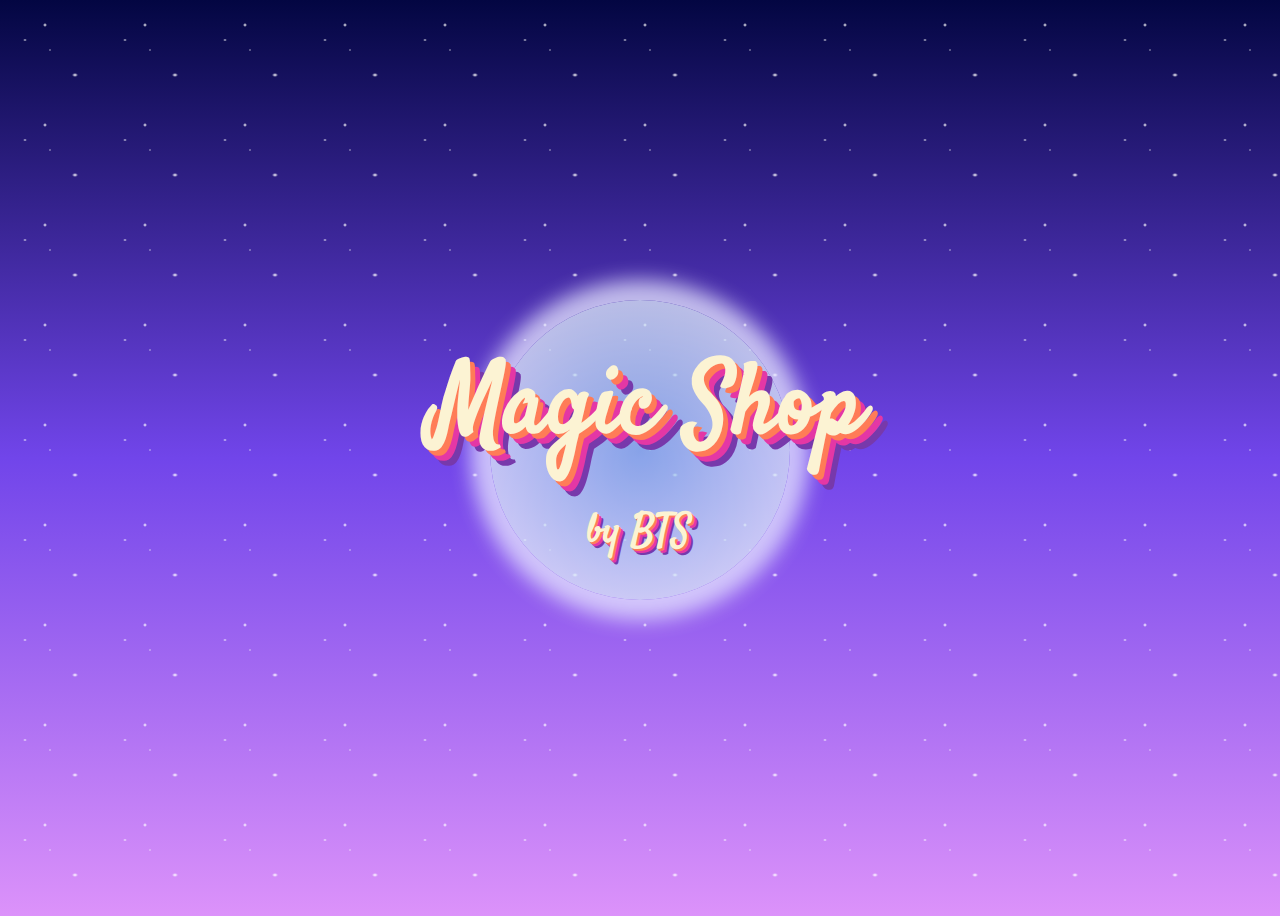
<file: index.html>
<!DOCTYPE html>
<html lang="en">
    <head>
        <meta charset="UTF-8">
        <title>Magic Shop</title>
        <link rel ="stylesheet" href = "css/style.css">

        <link rel="preconnect" href="https://fonts.googleapis.com">
        <link rel="preconnect" href="https://fonts.gstatic.com" crossorigin>
        <link href="https://fonts.googleapis.com/css2?family=Satisfy&display=swap" rel="stylesheet">

    </head>

    <body>

        <div class = "space stars1"></div>
        <div class = "space stars2"></div>
        <div class = "space stars3"></div>
        <div class = "space stars4"></div>
        <div class = "border"></div>
        <div class = "title">
            <a href = "firstpage/one.html">
                <h1>Magic Shop</h1>
            </a>
        </div>
        <div class = "credits">
            <h1>by BTS</h1>
        </div>
    </body>
    
</html>
</file>
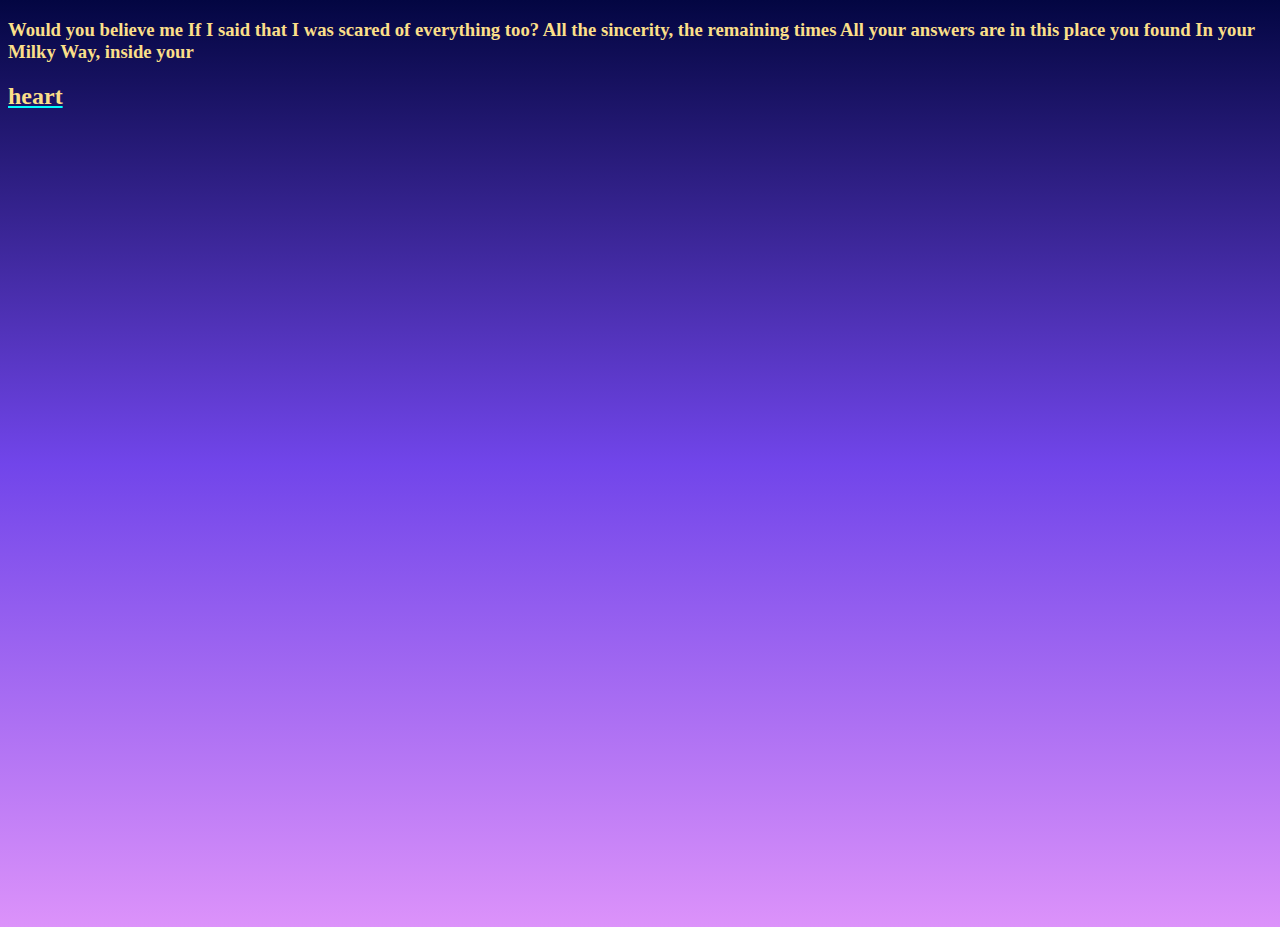
<file: five.html>
<!DOCTYPE html>
<html lang="en">
    <head>
        <meta charset="UTF-8">
        <title>Lyrics</title>
        <link rel ="stylesheet" href = "css/style.css">
    </head>
    <body>
        <h3>
            Would you believe me
            If I said that I was scared of everything too?
            All the sincerity, the remaining times
            All your answers are in this place you found
            In your Milky Way, inside your </h3> 
                <a href = "six.html">
                    <h2>heart</h2>
                </a>
    </body>
</html>
</file>
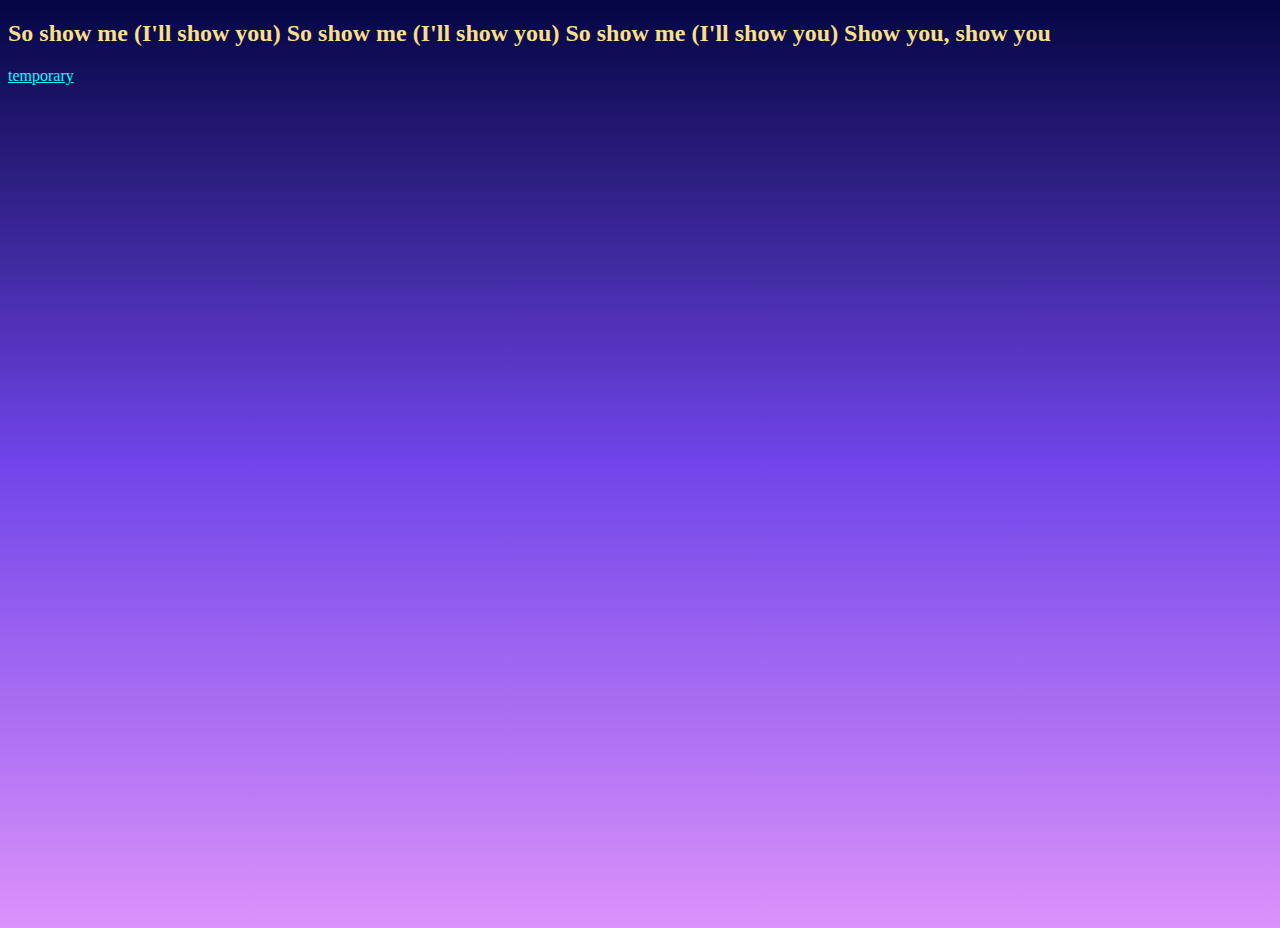
<file: four.html>
<!DOCTYPE html>
<html lang="en">
    <head>
        <meta charset="UTF-8">
        <title>Lyrics</title>
        <link rel ="stylesheet" href = "css/style.css">
    </head>
    <body>

        <h2>
        So show me (I'll show you)
        So show me (I'll show you)
        So show me (I'll show you)
        Show you, show you
        </h2>
        <a href ="five.html"> <p>temporary</p> </a>
        
            
    </body>
</html>
</file>
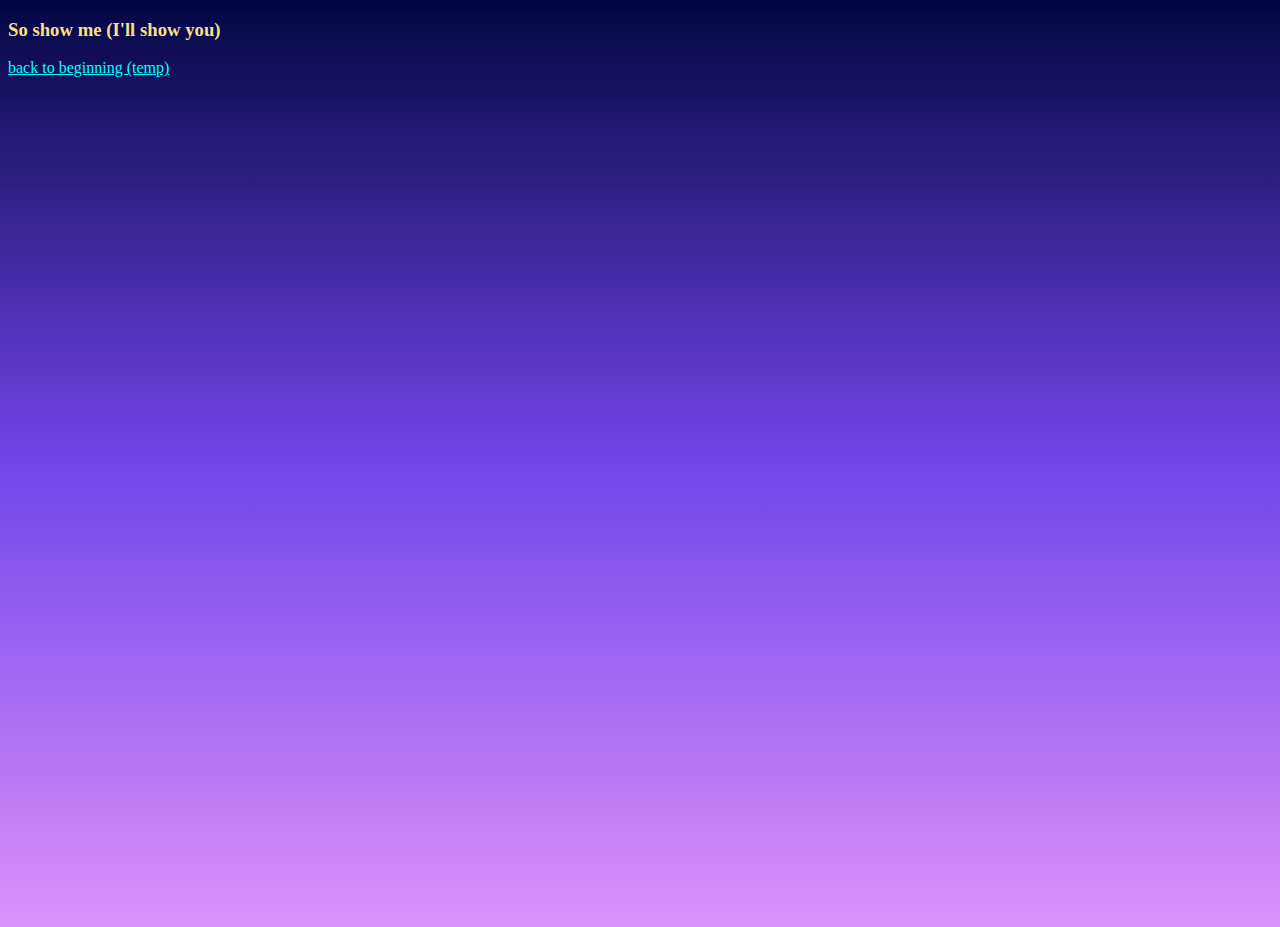
<file: seven.html>
<!DOCTYPE html>
<html lang="en">
    <head>
        <meta charset="UTF-8">
        <title>Lyrics</title>
        <link rel ="stylesheet" href = "css/style.css">
    </head>
    <body>
        <h3>
            So show me (I'll show you)
        </h3>

        <a href = "index.html">back to beginning (temp)</a>
    </body>
</html>
</file>
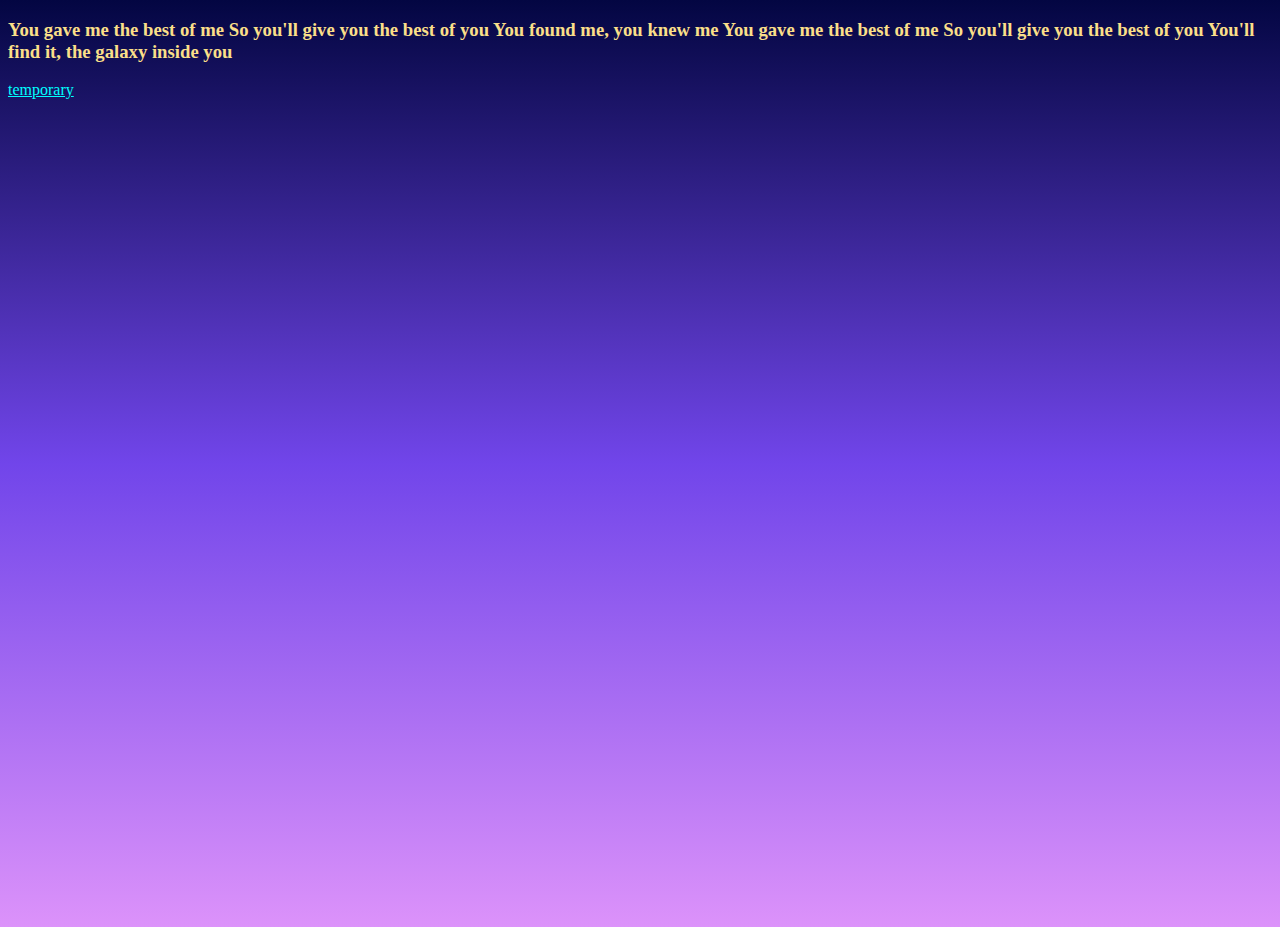
<file: six.html>
<!DOCTYPE html>
<html lang="en">
    <head>
        <meta charset="UTF-8">
        <title>Lyrics</title>
        <link rel ="stylesheet" href = "css/style.css">
    </head>
    <body>
        <h3>
            You gave me the best of me
            So you'll give you the best of you
            You found me, you knew me
            You gave me the best of me
            So you'll give you the best of you
            You'll find it, the galaxy inside you
        </h3>

        <a href = "seven.html">
            <p>temporary</p>
        </a>
    </body>
</html>
</file>
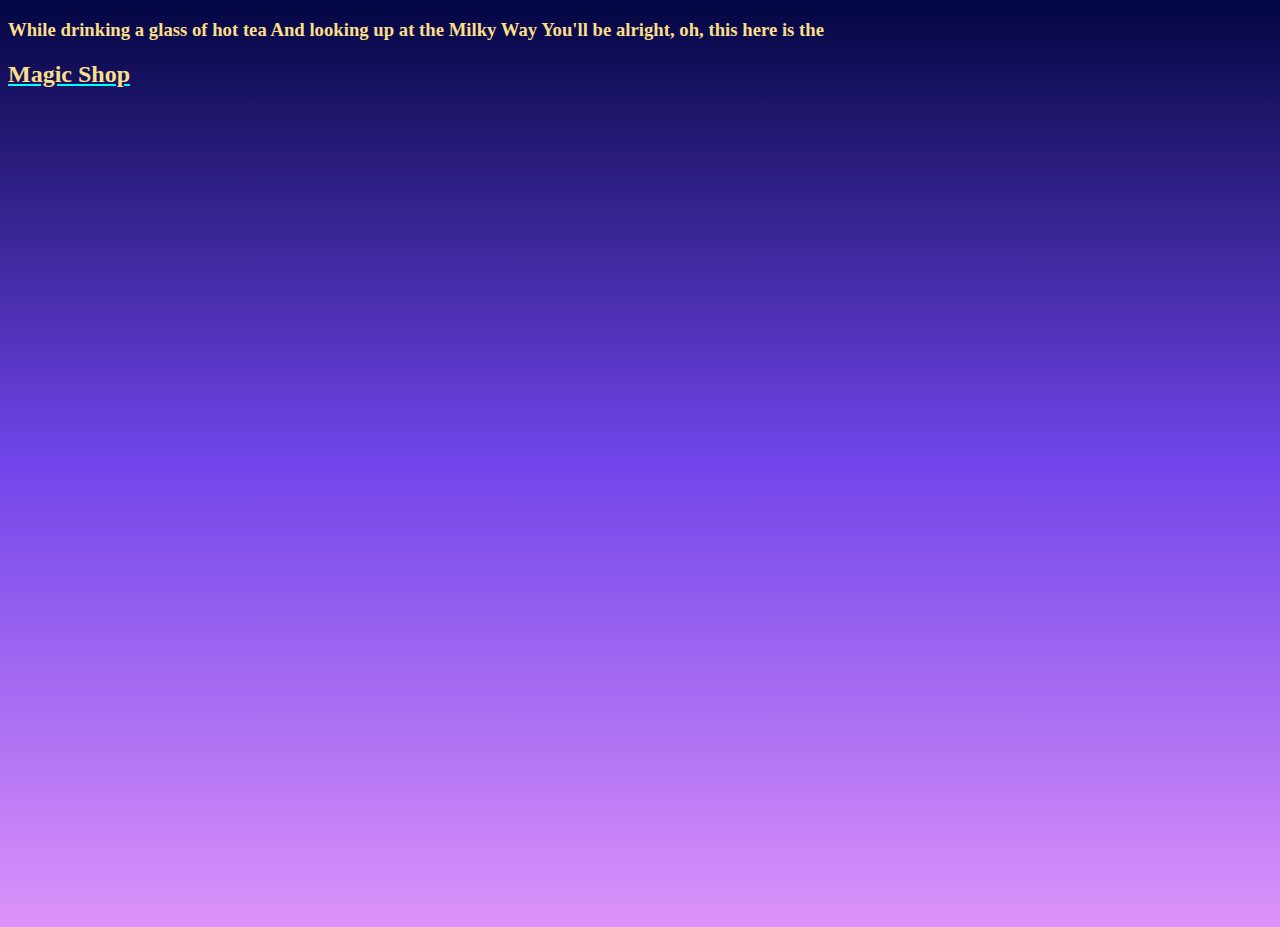
<file: three.html>
<!DOCTYPE html>
<html lang="en">
    <head>
        <meta charset="UTF-8">
        <title>Lyrics</title>
        <link rel ="stylesheet" href = "css/style.css">
    </head>
    <body>
        <h3>While drinking a glass of hot tea
            And looking up at the Milky Way
            You'll be alright, oh, this here is the</h3>

            <a href ="four.html">
                <h2>Magic Shop</h2>
            </a>
            
    </body>
</html>
</file>
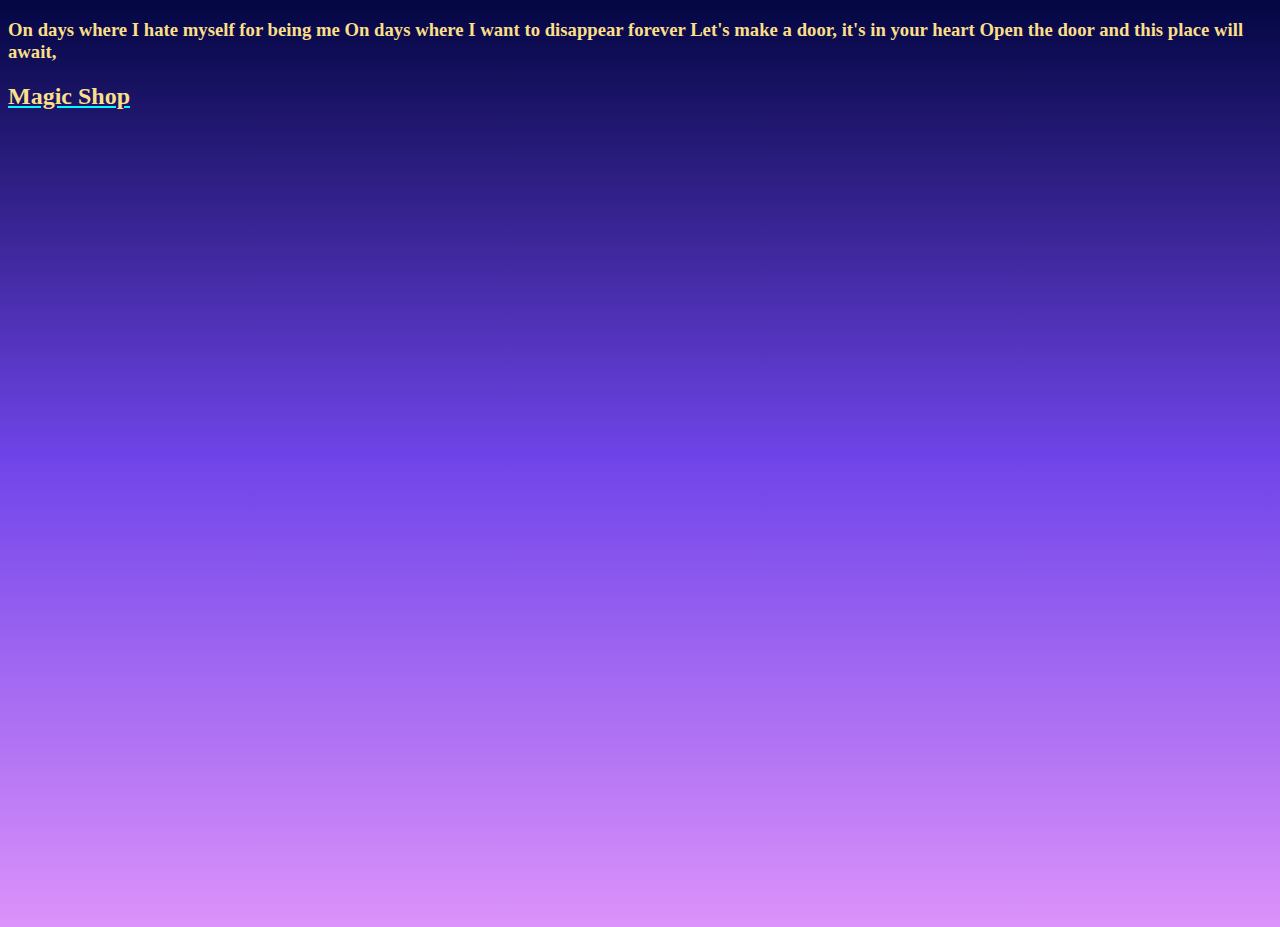
<file: two.html>
<!DOCTYPE html>
<html lang="en">
    <head>
        <meta charset="UTF-8">
        <title>Lyrics</title>
        <link rel ="stylesheet" href = "css/style.css">
    </head>
    <body>
        <h3>On days where I hate myself for being me
        On days where I want to disappear forever
        Let's make a door, it's in your heart
        Open the door and this place will await,</h3>
        
            <a href ="three.html">
                <h2>Magic Shop</h2>
            </a>
            
    </body>
</html>
</file>
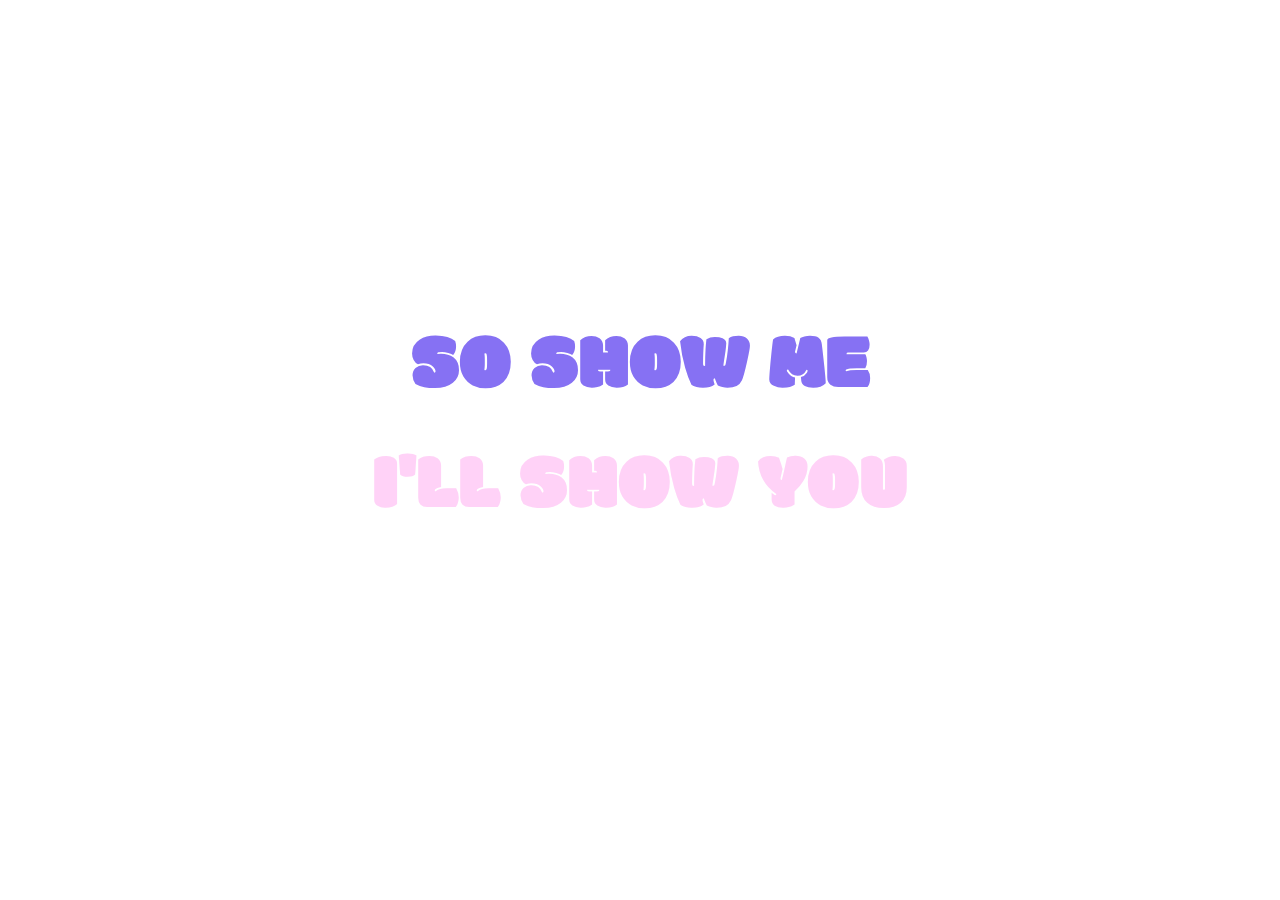
<file: fifthpage/five.html>
<!DOCTYPE html>
<html lang="en">
<head>
    <meta charset="UTF-8">
    <title>Magic Shop</title>
    <link rel="stylesheet" href="css/style.css">
    <link rel="preconnect" href="https://fonts.googleapis.com">
    <link rel="preconnect" href="https://fonts.gstatic.com" crossorigin>
    <link href="https://fonts.googleapis.com/css2?family=Comfortaa:wght@300..700&family=Modak&display=swap" rel="stylesheet">

    <link rel="preconnect" href="https://fonts.googleapis.com">
    <link rel="preconnect" href="https://fonts.gstatic.com" crossorigin>
    <link href="https://fonts.googleapis.com/css2?family=Comfortaa:wght@300..700&family=Modak&display=swap" rel="stylesheet">
   
</head>
<body>
    <div class="container">
        <span class="text1">so show me</span>
        <span class="text2">I'll show you</span>

        <a href = "../index.html">
            <span class="end">show you,</span>
            <span class="end2">show you</span>
        </a>
    </div>
</body>
</html>
</file>
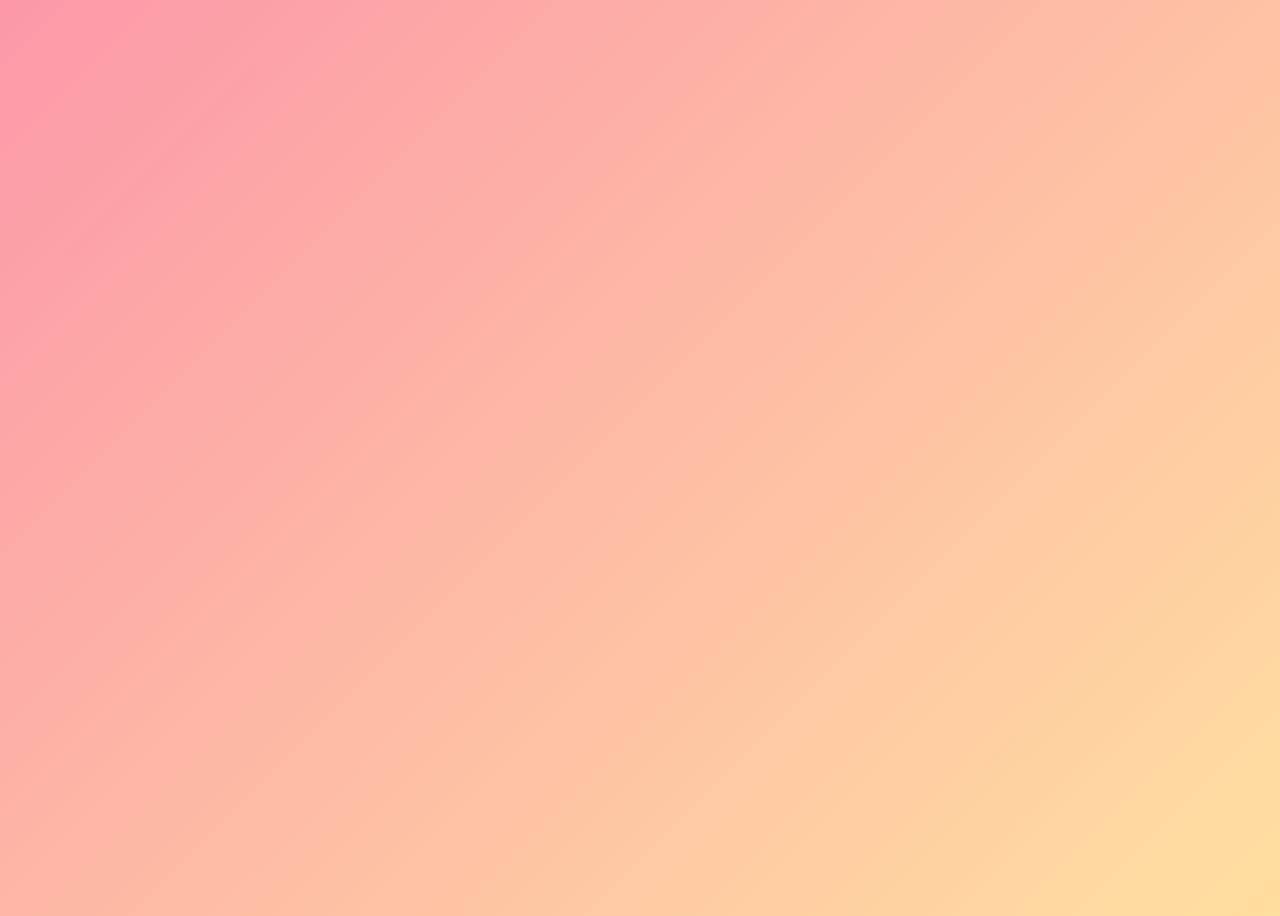
<file: firstpage/one.html>
<!DOCTYPE html>
<html lang="en">
    <head>
        <meta charset="UTF-8">
        <title>Magic Shop</title>
        <link rel ="stylesheet" href = "css/style.css">

        <link rel="preconnect" href="https://fonts.googleapis.com">
        <link rel="preconnect" href="https://fonts.gstatic.com" crossorigin>
        <link href="https://fonts.googleapis.com/css2?family=Comfortaa:wght@300..700&display=swap" rel="stylesheet">

        <link rel="preconnect" href="https://fonts.googleapis.com">
        <link rel="preconnect" href="https://fonts.gstatic.com" crossorigin>
        <link href="https://fonts.googleapis.com/css2?family=Comfortaa:wght@300..700&family=Modak&display=swap" rel="stylesheet">
    </head>

    <body>
        <div class = "top">
            <h3 class = "wanted">
                <span class = "lineone">I</span>
                <span class = "linetwo">wanted</span> 
                <span class = "linethree">to</span> 
                <span class = "linefour">become</span> 
                <span class = "linefive">your</span>
            </h3>
        <span class = "comfort">comfort</span>
        </div>

        <div class = "middle">
            <h3 class = "wrapper">
                <span class = "move">and move your</span>
            </h3>
            <div class = "heartContainer">
                <span class = "heart">
                    <ul>
                        <li><a href = "../secondpage/two.html">heart</a></li>
                        <li><a href = "../secondpage/two.html">마음</a></li>
                        <li><a href = "../secondpage/two.html">heart</a></li>
                        <li><a href = "../secondpage/two.html">마음</a></li>
                        <li><a href = "../secondpage/two.html">heart</a></li>
                        <li><a href = "../secondpage/two.html">마음</a></li>
                        <li><a href = "../secondpage/two.html">heart</a></li>
                    </ul>
                </span>
            </div>
        </div>
    </body>
    
</html>
</file>
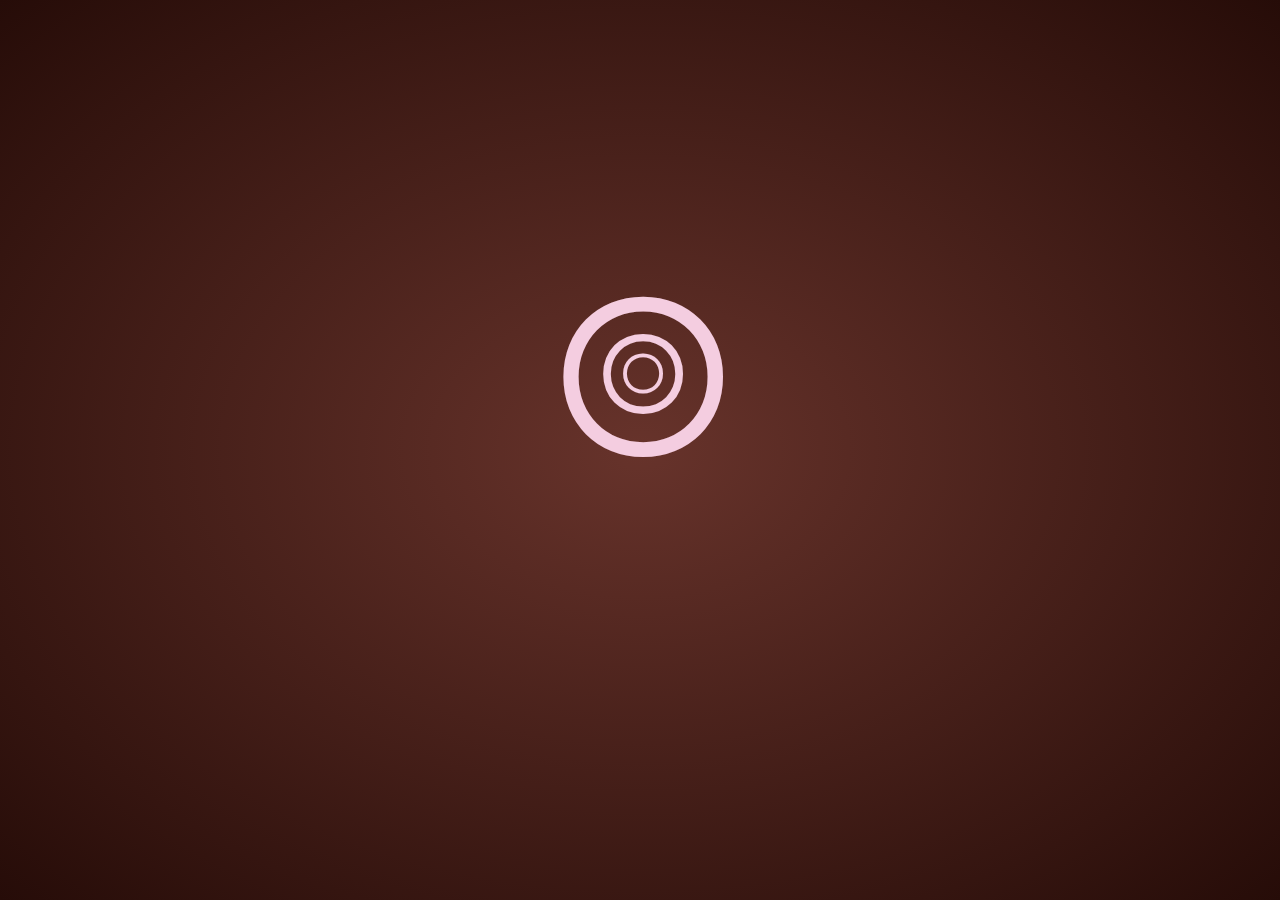
<file: fourthpage/four.html>
<!DOCTYPE html>
<html lang="en">
    <head>
        <meta charset="UTF-8">
        <title>Magic Shop</title>
        <link rel ="stylesheet" href = "css/style.css">

        <link rel="preconnect" href="https://fonts.googleapis.com">
        <link rel="preconnect" href="https://fonts.gstatic.com" crossorigin>
        <link href="https://fonts.googleapis.com/css2?family=Comfortaa:wght@300..700&family=Modak&display=swap" rel="stylesheet">

        <link rel="preconnect" href="https://fonts.googleapis.com">
        <link rel="preconnect" href="https://fonts.gstatic.com" crossorigin>
        <link href="https://fonts.googleapis.com/css2?family=Comfortaa:wght@300..700&family=Modak&display=swap" rel="stylesheet">
   
    
    </head>
    <body>
        <div class="container">
            <span class = "one">While drinking a glass of</span>
            <span class = "hot">
                <span class = "h">H</span>
                <span class = "o1">O</span>
                <span class = "o2">O</span>
                <span class = "o3">O</span>
                <span class = "t">T</span>
            </span>
            <span class = "two">tea and looking up at the</span>
            <span class = "three">Milky Way</span>
            <span class = "four">You'll be alright,</span>
            <span class = "five">oh this here is the</span>
            <span class = "magic">
                <a href = "../fifthpage/five.html">Magic Shop</a>
            </span>
        </div>
        
    </body>
</html>
</file>
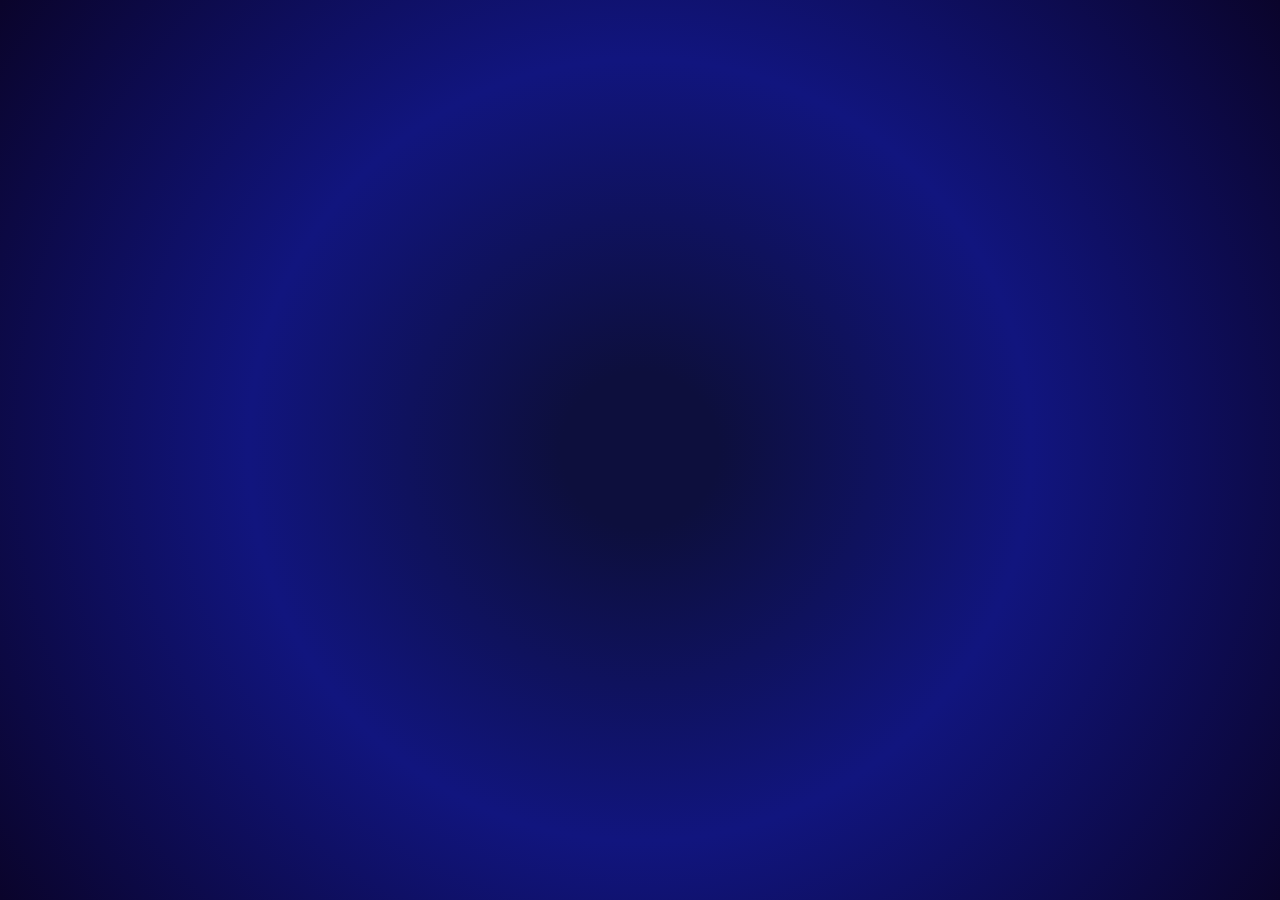
<file: secondpage/two.html>
<!DOCTYPE html>
<html lang="en">
    <head>
        <meta charset="UTF-8">
        <title>Magic Shop</title>
        <link rel ="stylesheet" href = "css/style.css">

        <link rel="preconnect" href="https://fonts.googleapis.com">
        <link rel="preconnect" href="https://fonts.gstatic.com" crossorigin>
        <link href="https://fonts.googleapis.com/css2?family=Comfortaa:wght@300..700&family=Modak&display=swap" rel="stylesheet">
    
    </head>

    <body>
        <div class="container">
            <h1 class="want">I want to</h1>
            <h1 class="take">take away your</h1>
            <div class="bottom">
                <div class = "wrapper">
                    <span class="sadness">
                        <div class = "text">
                            <div class = "letter">s</div>
                            <div class = "shadow">s</div>
                        </div>
                        <div class = "text">
                            <div class = "letter">a</div>
                            <div class = "shadow">a</div>
                        </div>
                        <div class = "text">
                            <div class = "letter">d</div>
                            <div class = "shadow">d</div>
                        </div>
                        <div class = "text">
                            <div class = "letter">n</div>
                            <div class = "shadow">n</div>
                        </div>
                        <div class = "text">
                            <div class = "letter">e</div>
                            <div class = "shadow">e</div>
                        </div>
                        <div class = "text">
                            <div class = "letter">s</div>
                            <div class = "shadow">s</div>
                        </div>
                        <div class = "text">
                            <div class = "letter">s</div>
                            <div class = "shadow">s</div>
                        </div>
                    </span>
                </div>
            </div>
        </div>
        <div class = "next">
            <span class="and">and</span>
            <span class="sad">
                <a href = "../thirdpage/three.html">pain</a>
            </span>
        </div>
    </body>
</html>
</file>
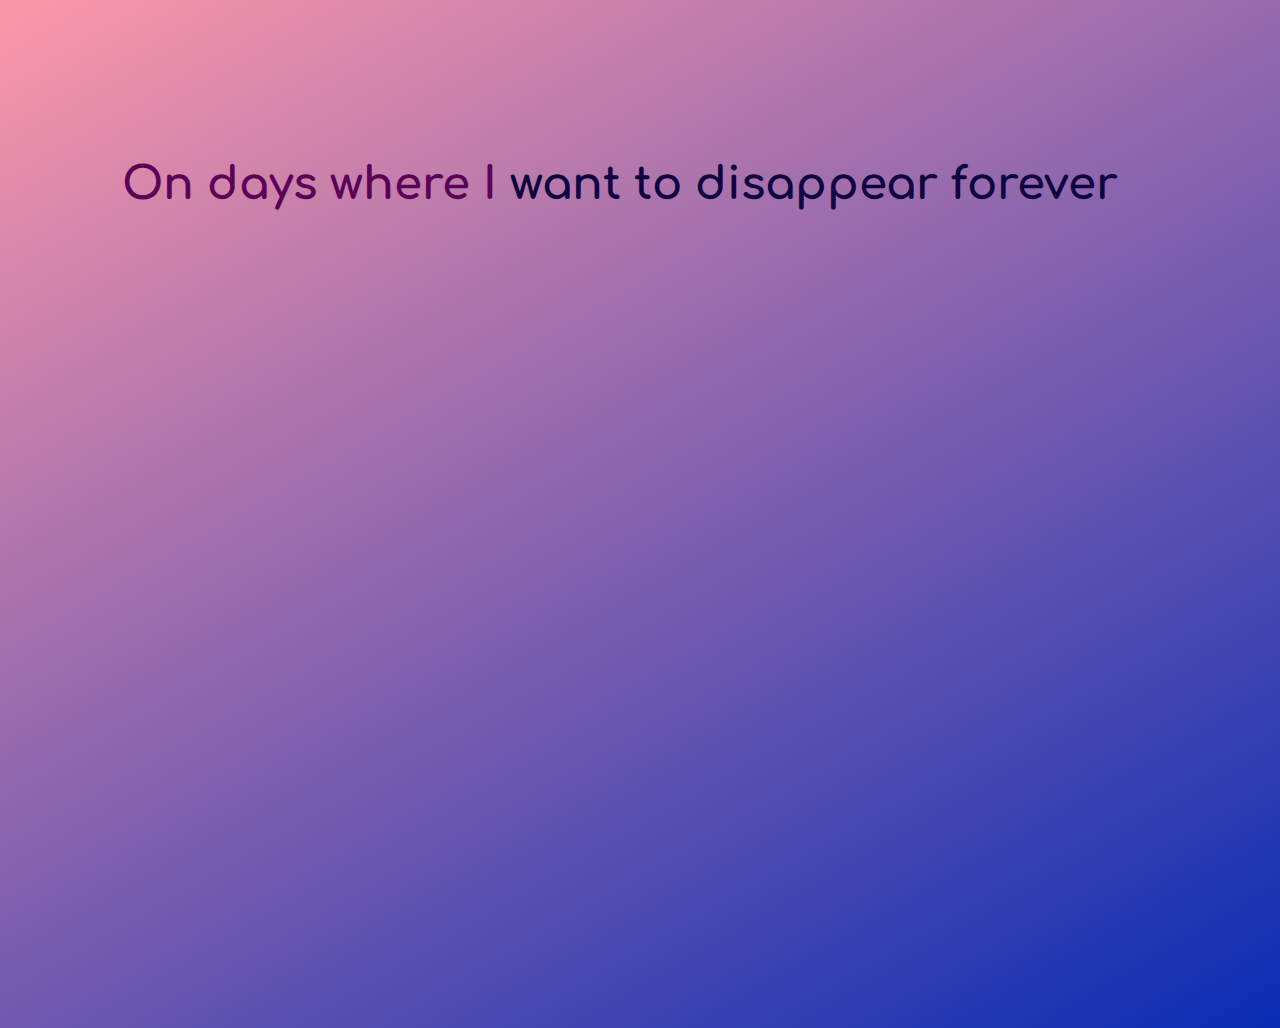
<file: thirdpage/three.html>
<!DOCTYPE html>
<html lang="en">
<head>
    <meta charset="UTF-8">
    <title>Magic Shop</title>
    <link rel="stylesheet" href="css/style.css">

    <link rel="preconnect" href="https://fonts.googleapis.com">
    <link rel="preconnect" href="https://fonts.gstatic.com" crossorigin>
    <link href="https://fonts.googleapis.com/css2?family=Comfortaa:wght@300..700&family=Modak&display=swap" rel="stylesheet">
    
    <link rel="preconnect" href="https://fonts.googleapis.com">
    <link rel="preconnect" href="https://fonts.gstatic.com" crossorigin>
    <link href="https://fonts.googleapis.com/css2?family=Satisfy&display=swap" rel="stylesheet">

</head>
<body>
    <div class="container">
        <h2>On days where I <span class = "text"></span></h2>
    </div>

    <div class="door">
        <span class="left">
            <span class = "L">L</span>
            <span class = "E">e</span>
            <span class = "T">t</span>
            <span class = "ap">'</span>
            <span class = "S">s</span>
        </span>
        <span class="top">
            <span class = "M">M</span>
            <span class = "A">a</span>
            <span class = "K">k</span>
            <span class = "E2">e</span>
        </span>
        <a href = "../fourthpage/four.html">
            <span class="knob">A</span>
        </a>
        <span class="right">
            <span class = "D">D</span>
            <span class = "O">o</span>
            <span class = "O2">o</span>
            <span class = "R">r</span>
        </span>
    </div>

    <div class = "bottom">
        <span class = "your">It's in your</span>
        <span class = "heart">
            <ul>
                <li>heart</li>
                <li>마음</li>
                <li>heart</li>
                <li>마음</li>
                <li>heart</li>
                <li>마음</li>
                <li>heart</li>
            </ul>
        </span>
    </div>
    <div class = "magicshop">
        <span class = "open"> <span class = "key">Open</span> the door and this place will await,</span>
    </div>
    <div>
        <span class = "magic">Magic Shop</span>
    </div>
</body>
</html>
</file>
<file: fifthpage/css/style.css>
body {
    margin: 0;
    height: 100vh;
    display: flex;
    justify-content: center;
    align-items: center;
    font-family: 'Modak', sans-serif;
    text-transform: uppercase;
    animation: backgroundChange 3s infinite;
}
a {
    text-decoration: none;
}
.container {
    display: flex;
    flex-direction: column;
    text-align: center;
}

.text1 {
    color: #8671f3;
    font-size:80px;
}
.text2 {
    color: #ffd2f7;
    font-size:80px;
}

.end{
    opacity: 0;
    animation: fade 1s forwards;
    animation-delay: 9s;
    color: #ffd2f7;
    font-size: 30px;
}
.end2 {
    opacity: 0;
    animation: fade 1s forwards;
    animation-delay: 9s;
    color: #ffd2f7;
    font-size: 30px;
}


@keyframes backgroundChange {
    0% { background-color: #ffd2f7; }
    50% { background-color: #8671f3; }
    100% { background-color: #ffd2f7; }
}

@keyframes fade {
    0% {opacity: 0;}
    100% {opacity: 1; }
}
</file>
<file: firstpage/css/style.css>
*{
    font-family: 'comfortaa';
    color: white;
}
body {
    background-image: linear-gradient(135deg, #fc98a9, #ffdfa0);
    height: 100vh; 
    overflow: hidden;
}
h3, h2{
    text-align: center;
}

a{
    text-decoration: none;
    color: black;
}

ul li {
    list-style: none;
    width: 100%;
}
ul {
    font-size: 70px;
    display: block;
    overflow: hidden;
}
.top {
    padding-top: 5%;
}
.wanted {
    position: relative;
    font-size: 70px;
}
.lineone {
    opacity:0;
    position: relative;
    animation: fade 2s forwards;
    animation-delay: 0.5s;
}
.linetwo {
    opacity: 0;
    position: relative;
    animation: fade 2s forwards;
    animation-delay: 1s;
}
.linethree {
    opacity: 0;
    position: relative;
    animation: fade 2s forwards;
    animation-delay: 1.5s;
}
.linefour {
    opacity: 0;
    position: relative;
    animation: fade 2s forwards;
    animation-delay: 2s;
}
.linefive {
    opacity: 0;
    position: relative;
    animation: fade 1s forwards;
    animation-delay: 2.5s;
}
.comfort {
    opacity: 0;
    font-family: 'Modak';
    font-size: 120px;
    text-transform: uppercase;
    position: absolute;
    top: 30%;
    left:30%;
    text-align: center;
    animation: fade 5s forwards;
    animation-delay: 3s;
    letter-spacing: 20px;
}
.middle {

    display: flex;
    justify-content: center;
    align-items: center;
    font-size: 40px;
}
.wrapper .your{
    position: relative;
    font-size: 60px;
    text-transform: uppercase;
    left:15%;
}
.wrapper {
    opacity: 0;
    transform: translateX(-100px);
    animation: slideIn 2s forwards;
    animation-delay: 5s;
}
.heartContainer{
    display: flex;
    align-items: baseline;
    justify-content: center;
}
.heart ul {
    height: 1em;
}
.heart li {
    opacity: 0;
    text-shadow: white;
    position: relative;
    text-align: center;
    left: 5%;
    width: 5em;
    animation: roll 6s linear forwards;
    animation-delay: 4s;
}
.heart a{
    color: #f71c20;
}

.heart:hover {
    animation: stretch 3s ease-in-out infinite;
}

@keyframes roll {
    0% {
        opacity: 1;
        transform: translate(0, -15em); 
    }
    20% {
        transform: translate(0, -10em);
    }
    100% {
        opacity: 1;
        transform: translate(0, 0em); 
    }
}
@keyframes slideIn {
    0% {
        opacity: 0;
        transform: translateX(-100px);
    }
    100% {
        opacity: 1;
        transform: translateX(0);
    }
}
@keyframes stretch {
    0% {transform: scaleY(1)}
    25%{transform: scaleX(2) scaleY(2)}
    50% {transform: scaleX(2.5) scaleY(2.5)}
    75%{transform: scaleX(2) scaleY(2)}
    100% {transform: scaleY(1)}
}
@keyframes fade {
    0% { opacity: 0;
        transform: translateY(30px);}
    60% {opacity: 1;
        transform: translateY(-10px);}
    100% {opacity: 1;
        transform: translateY(0);}
}


/*
마음 - heart
편안 - comfort
*/
</file>
<file: fourthpage/css/style.css>
body {
    background-image: radial-gradient(#67332b, #260c08);
    font-family: 'Comfortaa';
    height: 100vh;
    display: flex;
    margin: 0;
}
.circle1 {
    position: absolute;
    align-items: center;
    left: 25%;
    width: 763px;
    height: 763px;
    background-color: #f4cde0;
    border-radius: 50%;
    z-index: 98;
}
.o1 {
    position: absolute;
    align-items: center;
    font-size: 200px;
    left: 25%;
    color: #f4cde0;
    z-index: 99;
}
.o2 {
    position: absolute;
    align-items: center;
    font-size: 100px;
    top: 18.5%;
    left: 38%;
    color: #f4cde0;
    z-index: 99;
}
.o3 {
    position: absolute;
    align-items: center;
    font-size: 50px;
    top: 24.5%;
    left: 44.5%;
    color: #f4cde0;
    z-index: 99;
}
.circle5 {
    opacity: 30%;
    position: absolute;
    align-items: center;
    left: 38%;
    top: 26%;
    width: 363px;
    height: 363px;
    background-color: #e1b3ac;
    border-radius: 50%;
    z-index: 99;
}
.circle6 {
    position: absolute;
    align-items: center;
    left: 38.7%;
    top: 27.5%;
    width: 343px;
    height: 343px;
    background-color: #67332b;
    border-radius: 50%;
    z-index: 99;
}
.o1, .o2, .o3 {
    animation: pulse 3s ease-in-out infinite;
}
.container {
    z-index: 100;
    position: absolute;
    top: 50%;
    left: 50%;
    transform: translate(-50%, -50%);
    color: white;
    font-size: 24px;
    text-align: center;

    display: flex;
    flex-direction: column;
    align-items: center;

    
}
.hot {
    font-size: 100px;
    text-transform: uppercase;
}

.one {
    opacity: 0;
    animation: fade 3s ease forwards;
    animation-delay: 1s;
}
.h {
    position: absolute;
    top: 18%;
    left: 3%;
    opacity: 0;
    animation: fade 3s ease forwards;
    animation-delay: 1s;
}
.t {
    position: absolute;
    top: 18%;
    left: 75%;
    opacity: 0;
    animation: fade 3s ease forwards;
    animation-delay: 2s;
}
.two {
    padding-top:180px;
    opacity: 0;
    animation: fade 3s ease forwards;
    animation-delay: 3s;
}
.three {
    opacity: 0;
    animation: fade 3s ease forwards;
    animation-delay: 4s;
}
.four {
    opacity: 0;
    animation: fade 3s ease forwards;
    animation-delay: 5s;
}
.five {
    opacity: 0;
    animation: fade 3s ease forwards;
    animation-delay: 6s;
}
a {
    text-decoration: none;
    color: white;
}
.magic {
    padding-top: 5px;
    font-family: 'Modak';
    letter-spacing: 10px;
    font-size: 50px;
    opacity: 0;
    animation: fade 3s ease forwards;
    animation-delay: 7s;
}
.magic:hover {
    color:#e1b3ac;
    text-shadow: 10px 10px 5px #16060a;
}

@keyframes pulse {
    0% {
        transform: scale(1);
    }
    50% {
        transform: scale(1.05);
    }
    100% {
        transform: scale(1);
    }
}
@keyframes fade {
    0% {
        opacity: 0;
    }
    100% {
        opacity: 1;
    }
}
</file>
<file: secondpage/css/style.css>
/* 
Code References Used: 
Title: CodePen Challenge - lightness
Author: Kai
Date: September 24, 2021

URL:
https://codepen.io/kajetan-orski/pen/YzQObKg
*/


body {
    background-image: radial-gradient(circle, #0d0f3d 10%,#11157e 50%, #0a042b 100%);
    height: 100vh;
    margin: 0;
    overflow: hidden;
    font-family: 'Comfortaa', sans-serif;
    color:aliceblue;
}
a {
    text-decoration: none;
}

.container {
    padding-top: 10%;
    text-align: center;
}

.want, .take {
    opacity: 0;
    animation: fade 2s forwards;
    margin: 0;
}

.want {
    animation-delay: 0.5s;
}

.take {
    animation-delay: 1.5s;
}

.bottom {
    position: relative;
    opacity: 0;
    animation: fade 3s forwards;
    animation-delay: 3s;
}

.sadness {
    color: #0d8cee;
    transform: translateX(-50%);
	font-size: 100px;
	display: flex;
	position: absolute;
	left: 50%;
	user-select: none;
}

.sadness .text {
    padding-left: 20px;
    padding-right: 20px;
    padding-top: 15px;
}
.sadness .text .letter {
	transition: ease-out 1s;
	transform: translateY(40%);
}
.sadness .text .shadow {
    opacity: 10%;
	transform: scale(1, -1);
	transition: ease-in 5s, ease-out 5s;
}
.sad a {
    color:#fcd773;
    text-shadow: 2px 2px 4px #0d8cee;
    display: inline-block;
    transition: transform 0.3s ease;
}
.sad a:hover {
    transform: rotate(5deg) translateY(20px);
}

.text:hover {
    .letter {
        transform: translateY(-50%);
        }
    .shadow {
        opacity: 0;
        transform: translateY(50%);
        }
}
.next {
    font-size: 50px;
    text-align: center;
    padding-top: 250px;
}
.and,.sad {
    opacity:0;
    animation: fade 2s forwards;
    animation-delay: 4s;
}

@keyframes fade {
    0% { opacity: 0; transform: translateY(30px); }
    60% { opacity: 1; transform: translateY(-10px); }
    100% { opacity: 1; transform: translateY(0); }
}

@keyframes letterFade {
    0% { opacity: 0; transform: translateY(30px); }
    100% { opacity: 1; transform: translateY(0); }
}


/* 
https://codepen.io/kajetan-orski/pen/YzQObKg
*/
</file>
<file: thirdpage/css/style.css>
body {
    background-image: linear-gradient(150deg, #fc98a9, #0a2cb3);
    height: 100vh;
    margin: 0;
    padding: 5%;
    font-family: 'Comfortaa';
}
a {
    text-decoration: none;
}
.container {
    padding: 5%;
    justify-content: left;
    font-size: 30px;
}
.container h2 {
    color: #5b0257;
}
.container span {
    color: #100340;
}
.text::before {
    content: "want to disappear forever";
    animation: switch infinite 15s;
}

.left {
    font-size: 50px;
    position: absolute;
    top: 55%;
    left: 17%;
    transform: translateY(-50%) rotate(-90deg);
}
.right {
    font-size: 50px;
    position: absolute;
    top: 55%;
    left: 31%;
    transform: translateY(-50%) rotate(90deg);
}
.top {
    position: absolute;
    top: 35%;
    left: 30%;
    transform: translateX(-50%);
    font-size: 50px;
}
.knob {
    color: #8e072b;
    font-size: 60px;
    opacity: 0;
    position: absolute;
    top: 53%;
    left: 26%;
    transform: translateX(-50%);
    font-size: 40px;
    animation: fade 8s forwards;
    animation-delay: 4s;
}
.knob:hover {
    cursor: pointer;
    color: white;
    text-shadow: 0 0 5px #fcf3d3,
                 0 0 10px #e437a5,
                 0 0 15px #7739ab;
    transition: text-shadow 0.3s ease;
}
.L, .E, .T, .ap, .S, .M, .A, .K, .E2, .D, .O, .O2, .R{
    opacity: 0;
}
.L {
    animation: fade 1s forwards;
    animation-delay: 4s;
}
.E {
    animation: fade 2s forwards;
    animation-delay: 4s;
}
.T {
    animation: fade 3s forwards;
    animation-delay: 4s;
}
.ap {
    animation: fade 4s forwards;
    animation-delay: 4s;
}
.S {
    animation: fade 5s forwards;
    animation-delay: 4s;
}

.M {
    animation: fade 6s forwards;
    animation-delay: 4s;
}
.A {
    animation: fade 7s forwards;
    animation-delay: 4s;
}
.K {
    animation: fade 8s forwards;
    animation-delay: 4s;
}
.E2 {
    animation: fade 9s forwards;
    animation-delay: 4s;
}
.D {
    animation: fade 10s forwards;
    animation-delay: 4s;
}
.O {
    animation: fade 11s forwards;
    animation-delay: 4s;
}
.O2 {
    animation: fade 12s forwards;
    animation-delay: 4s;
}
.R {
    animation: fade 13s forwards;
    animation-delay: 4s;
}
.bottom {
    position: absolute;
    left: 40%;
    top: 30%;
    display: flex;
    align-items: baseline;
    justify-content: center;
}
.your {
    font-size: 30px;
    opacity: 0;
    position: relative;
    animation: fade 3s forwards;
    animation-delay: 6s;
    left: 20%;
}
ul li {
    list-style: none;
    width: 100%;
}
ul {
    font-size: 70px;
    display: block;
    overflow: hidden;
}
.heart ul {
    height: 1em;
}
.heart li {
    opacity: 0;
    color: #8e072b;
    position: relative;
    text-align: center;
    width: 5em;
    animation: roll 6s linear forwards;
    animation-delay: 5s;
}

.heart:hover {
    animation: stretch 3s ease-in-out infinite;
}
.magicshop {
    position: absolute;
    top: 55%;
    left: 51.3%;
    display: flex;
    align-items: baseline;
    justify-content: center;
}
.open {
    opacity: 0;
    position: relative;
    animation: fade 3s forwards;
    animation-delay: 11s;
}
.open .key {
    font-family: 'Satisfy';
    font-size: 50px;
    text-decoration: underline;
}
.magic {
    opacity: 0;
    animation: fade 3s forwards;
    animation-delay: 13s;
    position: absolute;
    top: 60%;
    left: 60%;
    text-align: center; 
    font-size: 100px;
    position: absolute;
    color: #fcf3d3;
    font-family: 'Satisfy';

    text-shadow: 5px 5px 0px #e437a5, 
    10px 10px 0px #7739ab;
}

@keyframes roll {
    0% {
        opacity: 1;
        transform: translate(0, -15em); 
    }
    20% {
        transform: translate(0, -10em);
    }
    100% {
        opacity: 1;
        transform: translate(0, 0em); 
    }
}
@keyframes stretch {
    0% {transform: scaleY(1)}
    25%{transform: scaleX(2) scaleY(2)}
    50% {transform: scaleX(3) scaleY(3)}
    75%{transform: scaleX(2) scaleY(2)}
    100% {transform: scaleY(1)}
}

 @keyframes fade {
    0% { opacity: 0; transform: translateY(30px); }
    60% { opacity: 1; transform: translateY(-10px); }
    100% { opacity: 1; transform: translateY(0px); }
}
@keyframes switch{
    0% {
        content: "hate myself for being me";
    }

    70% {
        content: "want to disappear forever";
    }

    100% {
        content: "hate myself for being me";
    }
}
</file>
<file: css/style.css>
/*
Inspiration ->
Title: CSS Tutorial: Animated Geometric Galaxy Background
Author: Jen Saxena
Date: February 13, 2018

URL: https://medium.com/@jensaxena/css-tutorial-animated-geometric-galaxy-background-ad3835c36ce1
*/

body{
    background-image: linear-gradient(#030642,#7145ea, #dc92fa);
    height: 100vh; 
    overflow: hidden;
}

/* Title & Credit edits */
.title h1 {
    text-align: center; 
    font-size: 100px;
    position: absolute;
    top: 30%;
    width: 100%;
    color: #fcf3d3;
    font-family: 'Satisfy';

    text-shadow: 5px 5px 0px #ff7c57, 
    10px 10px 0px #e437a5, 
    15px 15px 0px  #7739ab;
}
.title a {
    text-decoration: none;
}
.credits h1 {
    text-align: center; 
    font-size: 40px;
    position: absolute;
    top: 53%;
    left: -0.1%;
    width: 100%;
    color: #fcf3d3;
    font-family: 'Satisfy';

    text-shadow: 2px 2px 0px #ff7c57, 
    4px 4px 0px #e437a5, 
    6px 6px 0px  #7739ab;
}

/* Moon */
.border{
    position: absolute;
    top: 50%;
    left: 50%;
    transform: translate(-50%, -50%);
    width: 300px;
    height: 300px;
    border-radius: 50%;
    background-image: radial-gradient(#90c2e9, #ffff);
    opacity: 75%;
    box-shadow: 0 0 20px 20px#e9eaff;
}

h2, h3 {
    color: #fadf89;
}
a {
    color: aqua;
}

/*Space and Stars*/
.space{
    position: absolute;
    bottom: 0;
    left:0;
    right: 0;
    top: 0;
    width: 100%;
    height: 100%;
    overflow: hidden;
}
.stars1{
    background-image: radial-gradient(1px 1px at 50px 50px, white, rgba(255, 255, 255, 0));
    background-size: 100px 100px;
    bottom: -50%;
    animation: rotate 30s linear infinite;
}
.stars2{
    background-image: radial-gradient(3px 2px at 75px 75px, white, rgba(255, 255, 255, 0));
    background-size: 100px 100px;
    bottom: -50%;
    animation: rotate 90s linear infinite;
}
.stars3{
    background-image: radial-gradient(2px 1px at 25px 40px, white, rgba(255, 255, 255, 0));
    background-size: 100px 100px;
}
.stars4 {
    background-image: radial-gradient(2px 2px at 45px 25px, white, rgba(255, 255, 255, 0));
    background-size: 100px 100px;
    animation: rotate 180s linear infinite;

}


@keyframes rotate {
    100% {
        transform: rotate(360deg);
    }
}
</file>
